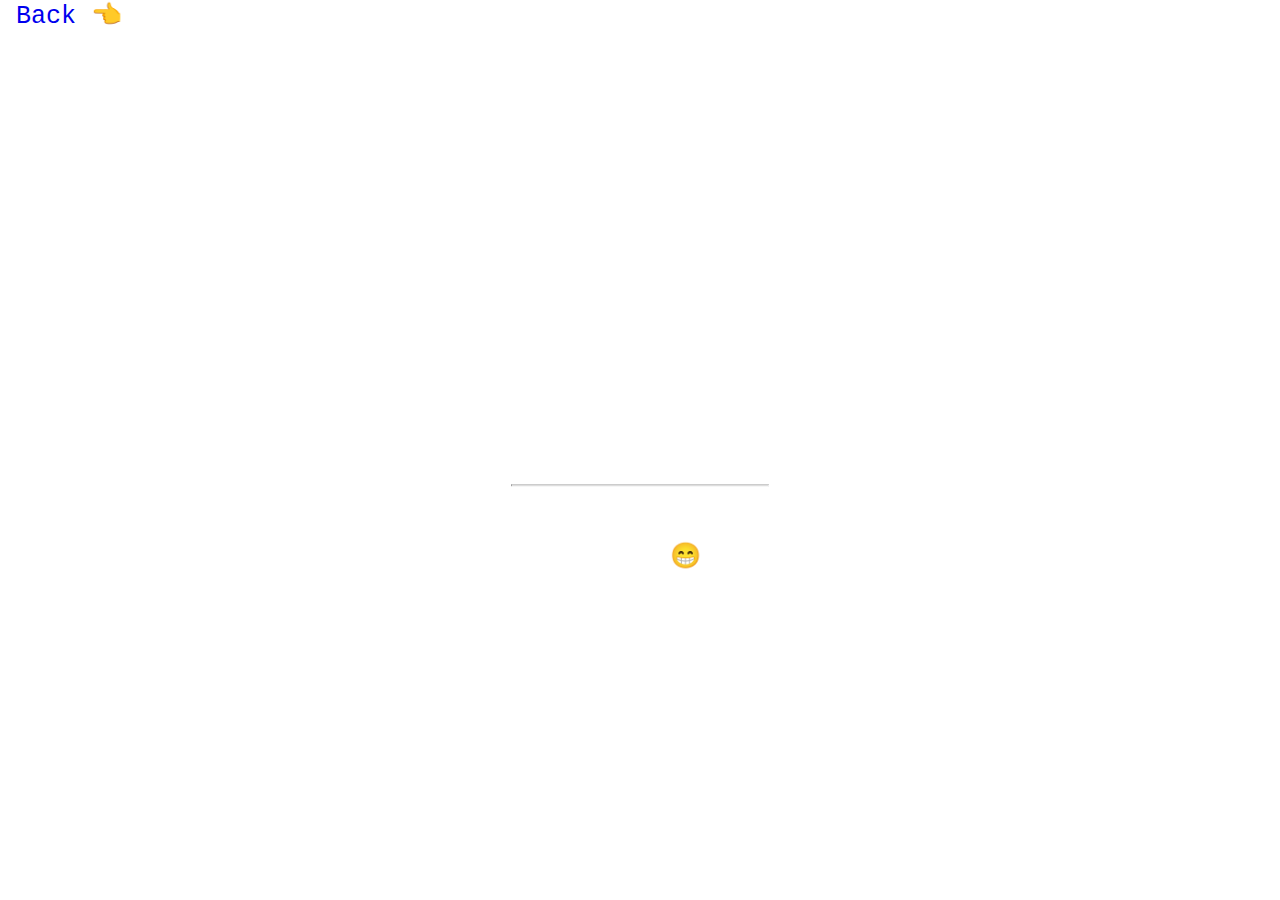
<file: success.html>
<!DOCTYPE html>
<html>
<style>
body, html {
  height: 100%;
  margin: 0;
}

.bgimg {
  background-image: url('https://www.w3schools.com/w3images/forestbridge.jpg');
  height: 100%;
  background-position: center;
  background-size: cover;
  position: relative;
  color: white;
  font-family: "Courier New", Courier, monospace;
  font-size: 25px;
}

.topleft {
  position: absolute;
  top: 0;
  left: 16px;
}

.bottomleft {
  position: absolute;
  bottom: 0;
  left: 16px;
}

.middle {
  position: absolute;
  top: 50%;
  left: 50%;
  transform: translate(-50%, -50%);
  text-align: center;
}

hr {
  margin: auto;
  width: 40%;
}
</style>
<body>

<div class="bgimg">
  <div class="topleft">
    <a style="text-decoration:none" href="/">Back 👈</a>
  </div>
  <div class="middle">
    <h1>We are processing your Order..</h1>
    <hr>
    <p>We will send you an Email in the next two hours ^😁^</p>
  </div>
  <div class="bottomleft">
    <p></p>
  </div>
</div>

</body>
</html>
</file>
